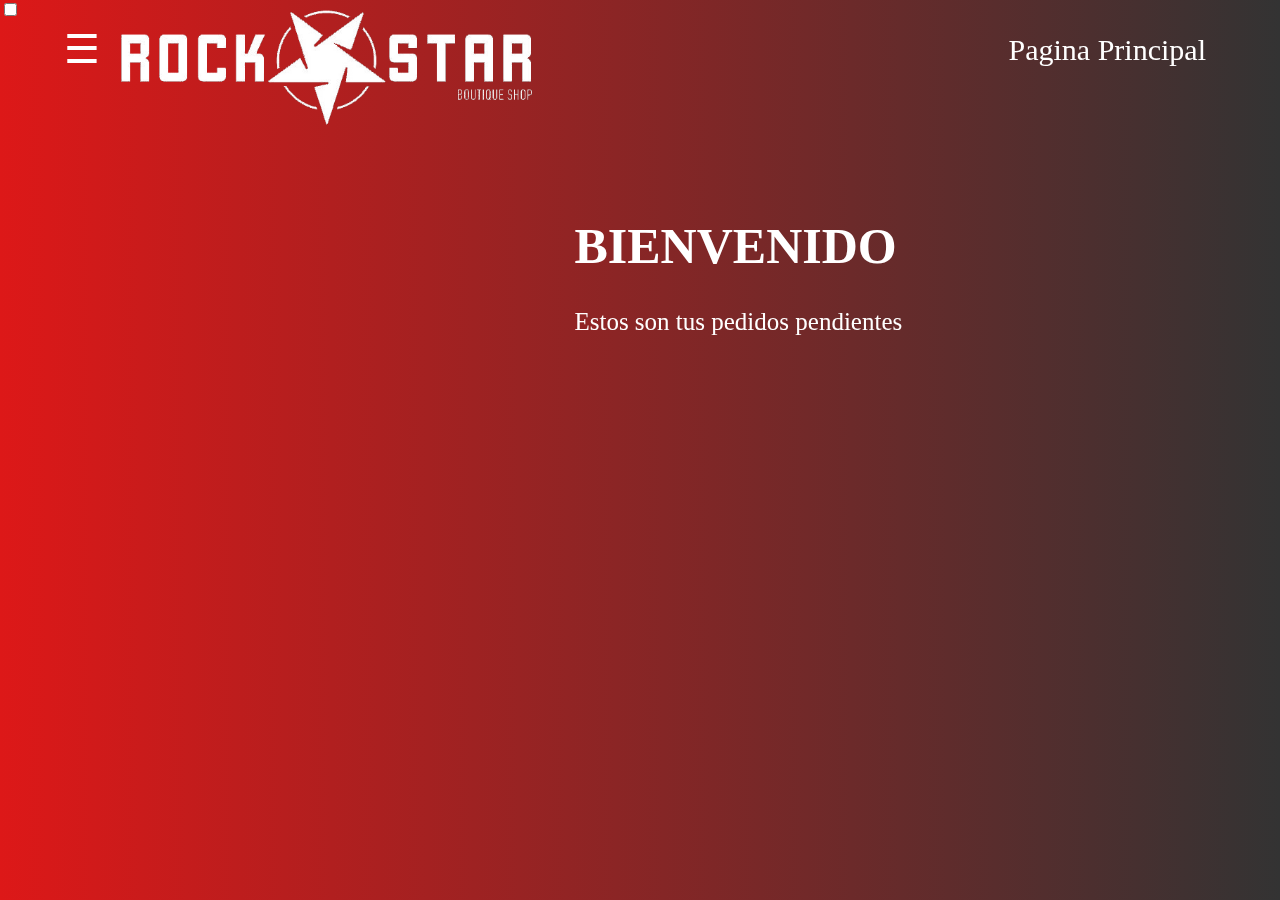
<file: src/templates/admin.html>
<!DOCTYPE html>
<html lang="es">
<head>
	<meta charset="UTF-8">
	<title>Rock Start Boutique Shop</title>
	<link rel="stylesheet" href="../static/css/admin.css">
	<link rel="icon" type="image/png" href="../static/img/favicon-256x256.png" >
	
	
</head>
<body>
	<header class="header">
		<div class="container">
		<div class="btn-menu">
			<label for="btn-menu">☰</label>
		</div>
			<div class="logo">
				<img src="../static/img/logo-blanco.png">
			</div>
			<nav class="menu">
				<a href="layout.html">Pagina Principal</a>
			</nav>
		</div>
	</header>
	<div class="capa"></div>
	<div class="centrar">
        <h1>BIENVENIDO</h1>
        <p>Estos son tus pedidos pendientes</p>
    </div>
<!--	--------------->
<input type="checkbox" id="btn-menu">
<div class="container-menu">
	<div class="cont-menu">
		<nav>
			<a href="#">Regitrar Empleado</a>
			<a href="#">Registrar Productos</a>
			<a href="#">Catalogo</a>

		</nav>
		<label for="btn-menu">✖️</label>
	</div>
</div>
</body>
</html>
</file>
<file: src/static/css/admin.css>
@import url('https://fonts.googleapis.com/css?family=Montserrat|Montserrat+Alternates|Poppins&display=swap');
	body{
        background: #333333;  /* fallback for old browsers */
        background: -webkit-linear-gradient(to right, #dd1818, #333333);  /* Chrome 10-25, Safari 5.1-6 */
        background: linear-gradient(to right, #dd1818, #333333); /* W3C, IE 10+/ Edge, Firefox 16+, Chrome 26+, Opera 12+, Safari 7+ */
		margin: 0;
		padding: 0;
		box-sizing: border-box;
		font-family: 'Mooli';
    }
    .centrar {
        position: absolute;
        top: 50%;
        left: 50%;
        transform: translate(-20%, -150%);
        font-size: 25px;
        color: #ffffff;
    }
	.container .menu a {
		background-color: -webkit-linear-gradient(to right, #333333, #282828);;
		padding: 10px;
	}
	.capa{
		position: fixed;
		width: 100%;
		height: 100vh;
		z-index: -1;
	}
	/*Estilos para el encabezado*/
	.header{
		width: 100%;
		height: 100px;
		position: fixed;
		top: 0;left: 0;
	}
	.container{

		width: 90%;
		max-width: 1200px;
		margin: auto;
	}
	.container .btn-menu, .logo{
		float: left;
		line-height:100px;
  
	}
	.container .btn-menu label{
		color: #fff;
		font-size: 40px;
		cursor: pointer;
	}
    .logo img {
        width: 450px; /* Establece el nuevo ancho en píxeles */
        height: auto; /* Mantiene la proporción original de la imagen */
    }
    
	.container .menu{
		float: right;
		line-height: 100px;
	}
	.container .menu a{
		text-decoration: none;
		color: #fff;
		transition: all 0.3s ease;
		font-size: 30px;
	}
	/*Fin de Estilos para el encabezado*/

	/*Menù lateral*/
	.container-menu{
		position: absolute;
		background: rgba(0,0,0,0.5);
		width: 100%;
		height: 100vh;
		top: 0;left: 0;
		transition: all 500ms ease;
		opacity: 0;
		visibility: hidden;
	}
	#btn-menu:checked ~ .container-menu{
		opacity: 1;
		visibility: visible;
	}
	.cont-menu{
		width: 100%;
		max-width: 250px;
		height: 100vh;
		position: relative;
		transition: all 500ms ease;
		transform: translateX(-100%);
	}
	#btn-menu:checked ~ .container-menu .cont-menu{
		transform: translateX(0%);
	}
	.cont-menu nav{
		transform: translateY(15%);
	}
	.cont-menu nav a{
		display: block;
		text-decoration: none;
		padding: 90px;
        font-size: 25px;
		color: #fdfdfd;
		border-left: 5px solid transparent;
		transition: all 400ms ease;
	}
	.cont-menu label{
		position: absolute;
		right: 5px;
		top: 50px;
		cursor: pointer;
		font-size: 25px;

	}
	/*Fin de Menù lateral/*
</file>
